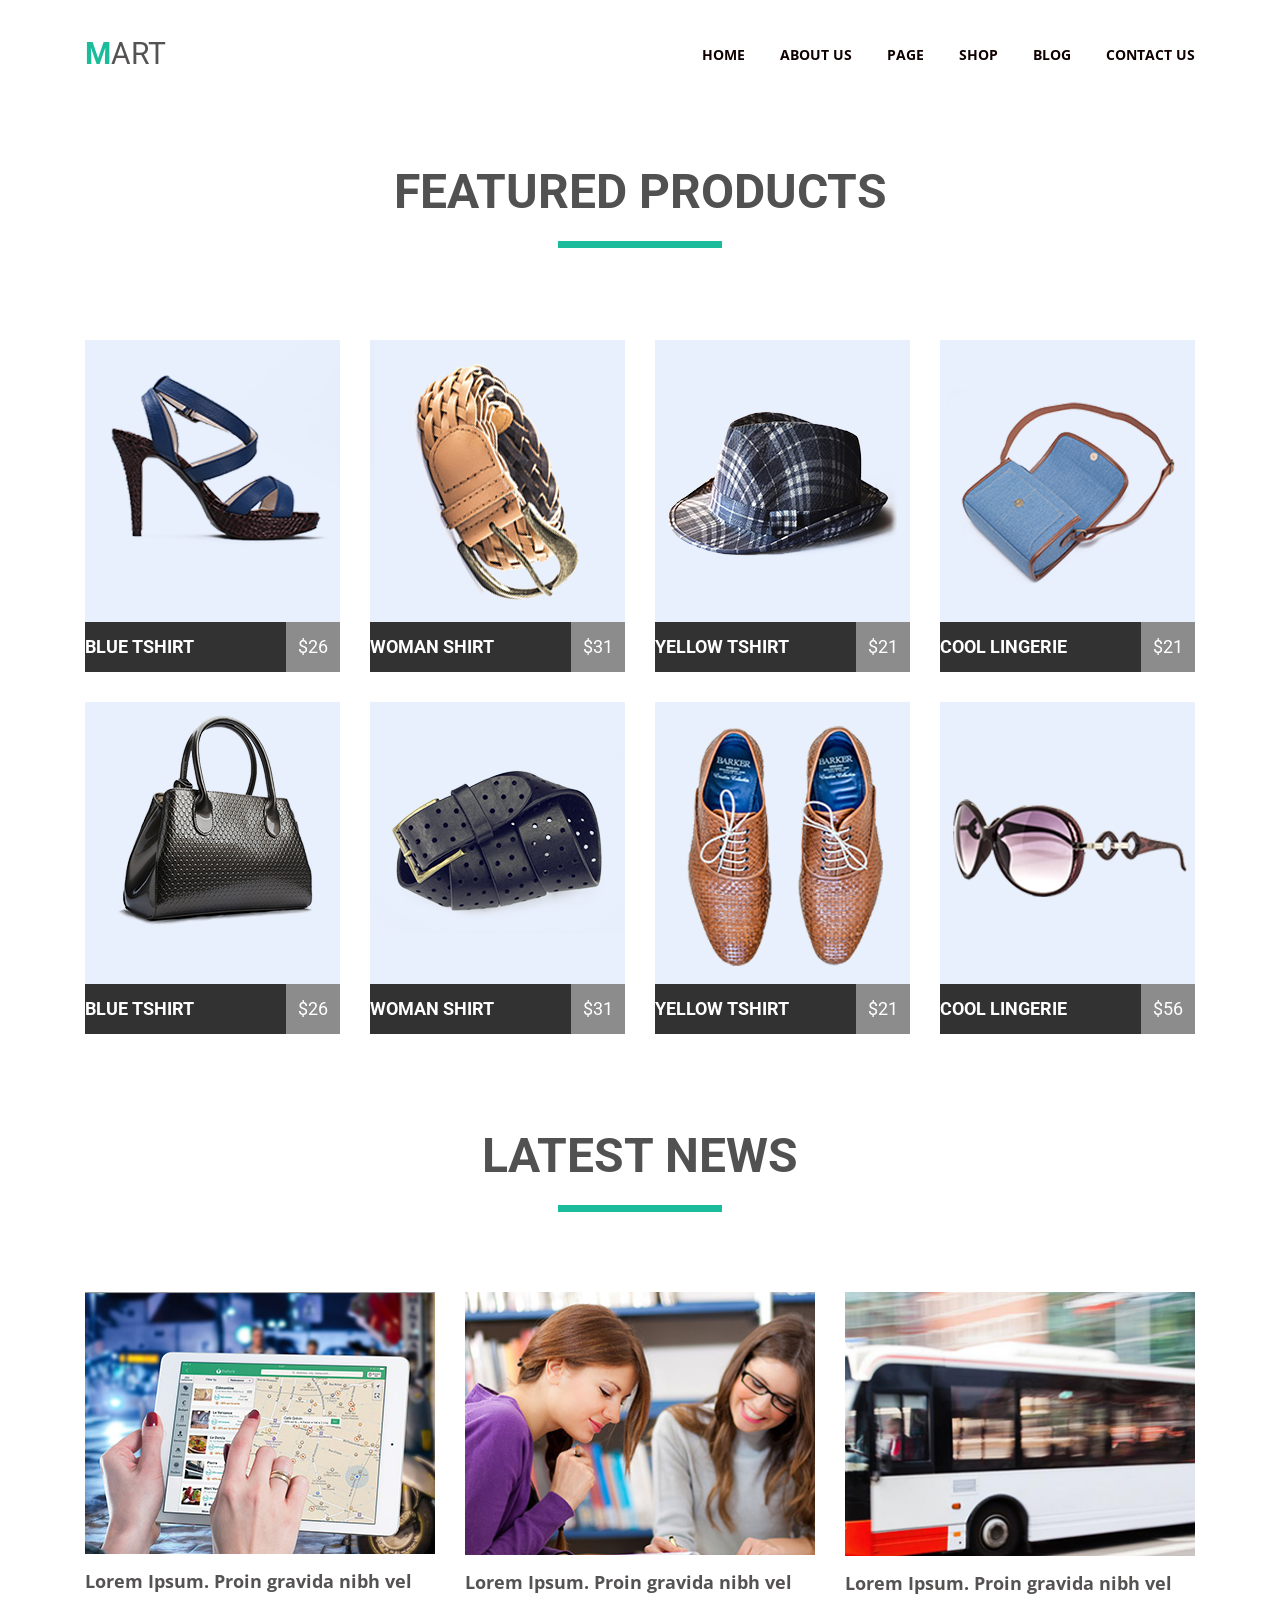
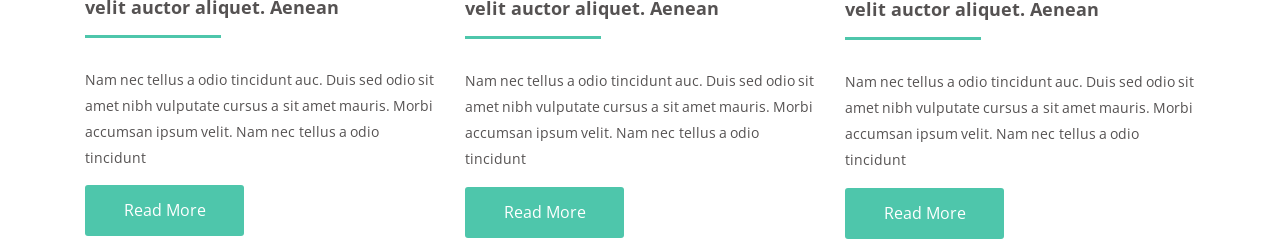
<file: index.html>
<!DOCTYPE html>
<html lang="en">
  <head>
    <meta charset="UTF-8" />
    <meta name="viewport" content="width=device-width, initial-scale=1.0" />
    <title>goit-hw-04</title>
    <link rel="stylesheet" type="text/css" href="css/normalized.css" />
    <link
      href="https://fonts.googleapis.com/css2?family=Open+Sans:wght@400;600;700&family=Roboto:wght@300;900&display=swap"
      rel="stylesheet"
    />
    <link rel="stylesheet" href="css/style.css" />
  </head>
  <body>
    <header class="page-header">
      <h1 class="visually-hidden">without a header</h1>
      <nav class="page-nav container clearfix">
        <a class="site-logo" href="#">mart</a>
        <ul class="site-navigation clearfix">
          <li><a href="#">home</a></li>
          <li><a href="#">about us</a></li>
          <li><a href="#">page</a></li>
          <li><a href="#">shop</a></li>
          <li><a href="#">blog</a></li>
          <li><a href="#">contact us</a></li>
        </ul>
      </nav>
    </header>
    <main class="container">
      <section class="products clearfix">
        <h2 class="products-head">featured products</h2>
        <ul class="clearfix">
          <li>
            <a href="#"
              ><img src="./img/1.png" alt="shoe" width="255" height="282"
            /></a>
            <a href="#"><h3>blue tshirt</h3></a>
            <p>&#36;26</p>
          </li>
          <li>
            <a href="#"
              ><img src="./img/2.png" alt="belt" width="255" height="282"
            /></a>
            <a href="#"><h3>woman shirt</h3></a>
            <p>&#36;31</p>
          </li>
          <li>
            <a href="#"
              ><img src="./img/3.png" alt="hat" width="255" height="282"
            /></a>
            <a href="#"><h3>yellow tshirt</h3></a>
            <p>&#36;21</p>
          </li>
          <li>
            <a href="#"
              ><img src="./img/4.png" alt="purse" width="255" height="282"
            /></a>
            <a href="#"><h3>cool lingerie</h3></a>
            <p>&#36;21</p>
          </li>
          <li>
            <a href="#"
              ><img src="./img/5.png" alt="bag" width="255" height="282"
            /></a>
            <a href="#"><h3>blue tshirt</h3></a>
            <p>&#36;26</p>
          </li>
          <li>
            <a href="#"
              ><img src="./img/6.png" alt="strap" width="255" height="282"
            /></a>
            <a href="#"><h3>woman shirt</h3></a>
            <p>&#36;31</p>
          </li>
          <li>
            <a href="#"
              ><img src="./img/7.png" alt="boots" width="255" height="282"
            /></a>
            <a href="#"><h3>yellow tshirt</h3></a>
            <p>&#36;21</p>
          </li>
          <li>
            <a href="#"
              ><img src="./img/8.png" alt="glasses" width="255" height="282"
            /></a>
            <a href="#"><h3>cool lingerie</h3></a>
            <p>&#36;56</p>
          </li>
        </ul>
      </section>
      <section class="news clearfix">
        <h2 class="news-head">latest news</h2>
        <ul class="clearfix">
          <li>
            <img
              src="./img/planshet.jpg"
              alt="planshet"
              width="350"
              height="262"
            />
            <h4>
              Lorem Ipsum. Proin gravida nibh vel velit auctor aliquet. Aenean
            </h4>
            <p>
              Nam nec tellus a odio tincidunt auc. Duis sed odio sit amet nibh
              vulputate cursus a sit amet mauris. Morbi accumsan ipsum velit.
              Nam nec tellus a odio tincidunt
            </p>
            <a href="#">Read More</a>
          </li>
          <li>
            <img src="./img/girls.jpg" alt="girls" width="350" height="262" />
            <h4>
              Lorem Ipsum. Proin gravida nibh vel velit auctor aliquet. Aenean
            </h4>
            <p>
              Nam nec tellus a odio tincidunt auc. Duis sed odio sit amet nibh
              vulputate cursus a sit amet mauris. Morbi accumsan ipsum velit.
              Nam nec tellus a odio tincidunt
            </p>
            <a href="#">Read More</a>
          </li>
          <li>
            <img src="./img/bus.jpg" alt="bus" width="350" height="262" />
            <h4>
              Lorem Ipsum. Proin gravida nibh vel velit auctor aliquet. Aenean
            </h4>
            <p>
              Nam nec tellus a odio tincidunt auc. Duis sed odio sit amet nibh
              vulputate cursus a sit amet mauris. Morbi accumsan ipsum velit.
              Nam nec tellus a odio tincidunt
            </p>
            <a href="#">Read More</a>
          </li>
        </ul>
      </section>
    </main>
  </body>
</html>
</file>
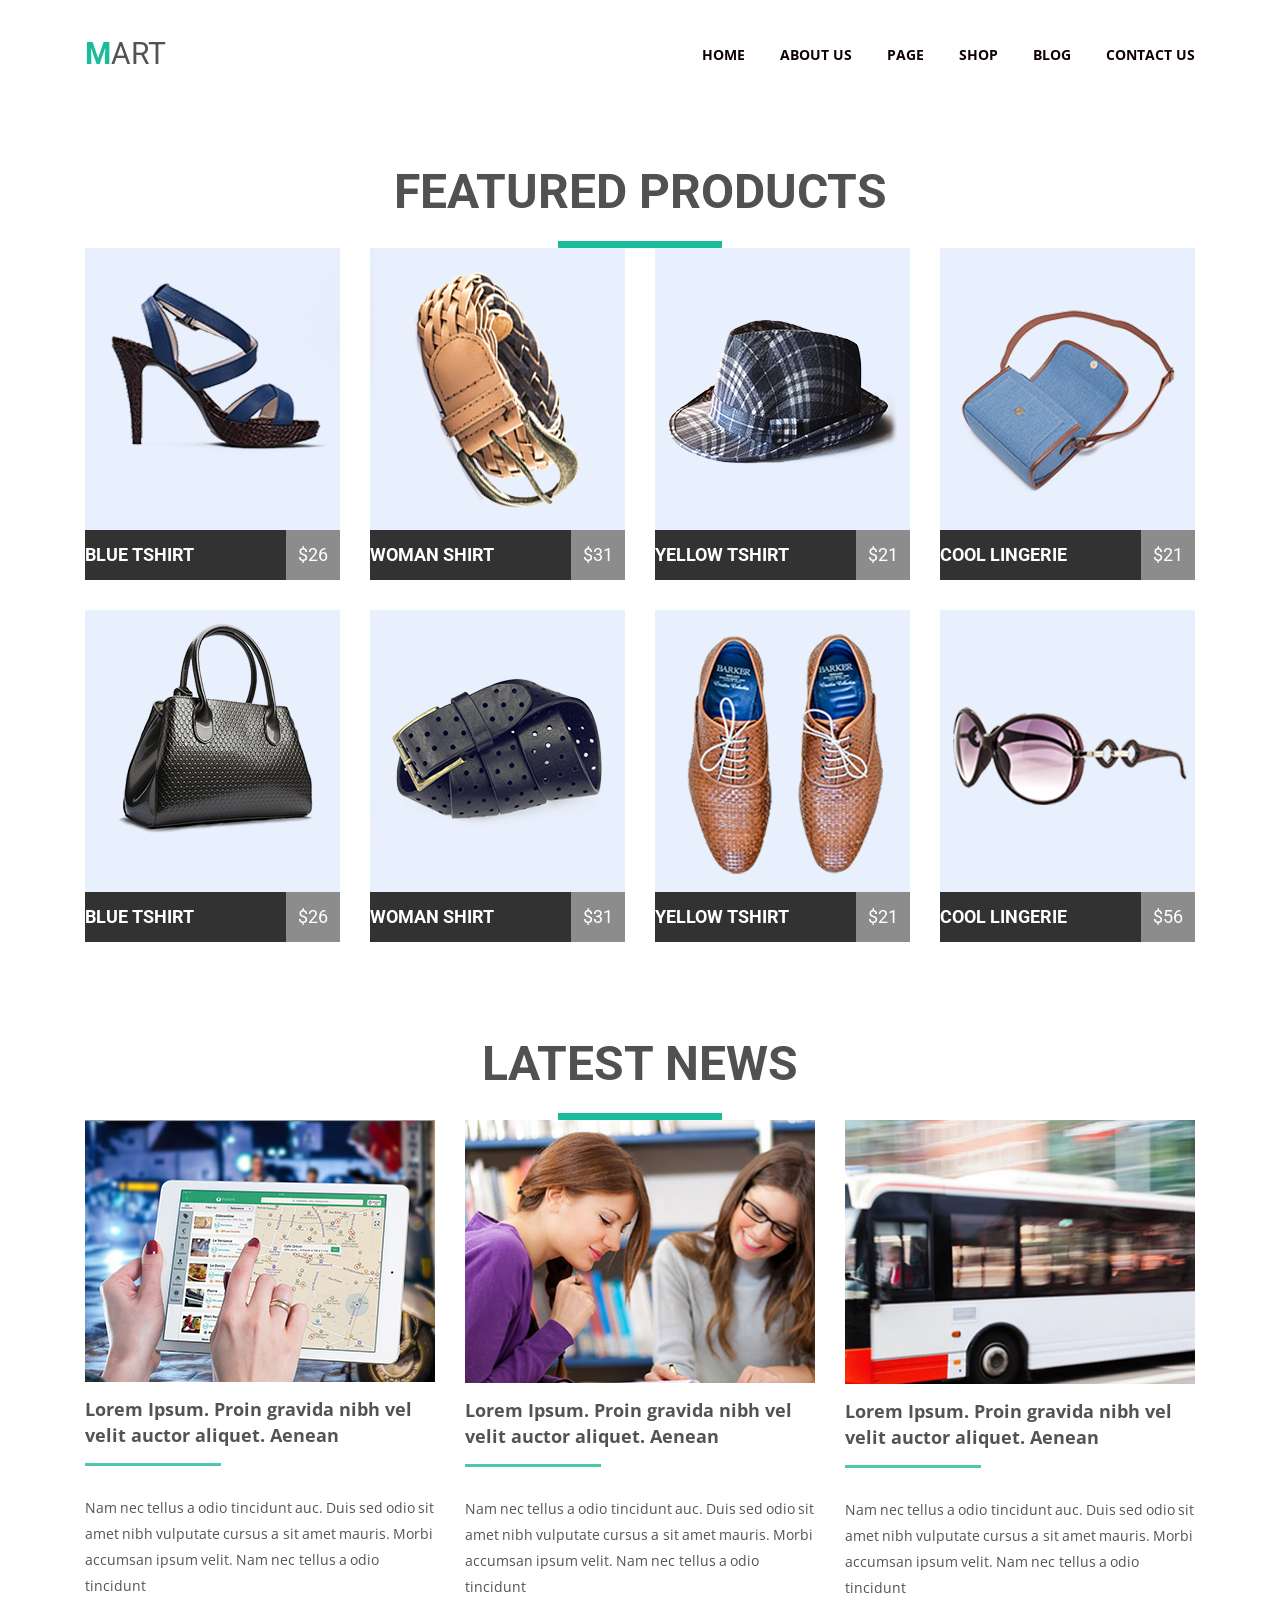
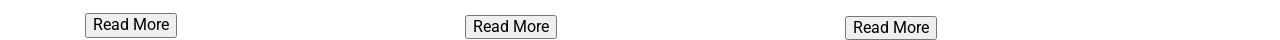
<file: insex.html>
<!DOCTYPE html>
<html lang="en">
  <head>
    <meta charset="UTF-8" />
    <meta name="viewport" content="width=device-width, initial-scale=1.0" />
    <title>goit-hw-04</title>
    <link rel="stylesheet" type="text/css" href="css/normalized.css" />
    <link
      href="https://fonts.googleapis.com/css2?family=Open+Sans:wght@400;600;700&family=Roboto:wght@300;900&display=swap"
      rel="stylesheet"
    />
    <link rel="stylesheet" href="css/style.css" />
  </head>
  <body>
    <header class="page-header">
      <nav class="page-nav container clearfix">
        <a class="site-logo" href="#">mart</a>
        <ul class="site-navigation clearfix">
          <li><a href="#">home</a></li>
          <li><a href="#">about us</a></li>
          <li><a href="#">page</a></li>
          <li><a href="#">shop</a></li>
          <li><a href="#">blog</a></li>
          <li><a href="#">contact us</a></li>
        </ul>
      </nav>
    </header>
    <main class="container">
      <section class="products clearfix">
        <h2>featured products</h2>
        <ul>
          <li>
            <img src="/img/1.png" alt="shoe" width="255" height="282" />
            <h3>blue tshirt</h3>
            <p>&#36;26</p>
          </li>
          <li>
            <img src="/img/2.png" alt="belt" width="255" height="282" />
            <h3>woman shirt</h3>
            <p>&#36;31</p>
          </li>
          <li>
            <img src="/img/3.png" alt="hat" width="255" height="282" />
            <h3>yellow tshirt</h3>
            <p>&#36;21</p>
          </li>
          <li>
            <img src="/img/4.png" alt="purse" width="255" height="282" />
            <h3>cool lingerie</h3>
            <p>&#36;21</p>
          </li>
          <li>
            <img src="/img/5.png" alt="bag" width="255" height="282" />
            <h3>blue tshirt</h3>
            <p>&#36;26</p>
          </li>
          <li>
            <img src="/img/6.png" alt="strap" width="255" height="282" />
            <h3>woman shirt</h3>
            <p>&#36;31</p>
          </li>
          <li>
            <img src="/img/7.png" alt="boots" width="255" height="282" />
            <h3>yellow tshirt</h3>
            <p>&#36;21</p>
          </li>
          <li>
            <img src="/img/8.png" alt="glasses" width="255" height="282" />
            <h3>cool lingerie</h3>
            <p>&#36;56</p>
          </li>
        </ul>
      </section>
      <section class="news clearfix">
        <h2>latest news</h2>
        <ul class="clearfix">
          <li>
            <img
              src="/img/planshet.jpg"
              alt="planshet"
              width="350"
              height="262"
            />
            <h4>
              Lorem Ipsum. Proin gravida nibh vel velit auctor aliquet. Aenean
            </h4>
            <p>
              Nam nec tellus a odio tincidunt auc. Duis sed odio sit amet nibh
              vulputate cursus a sit amet mauris. Morbi accumsan ipsum velit.
              Nam nec tellus a odio tincidunt
            </p>
            <button>Read More</button>
          </li>
          <li>
            <img src="/img/girls.jpg" alt="girls" width="350" height="262" />
            <h4>
              Lorem Ipsum. Proin gravida nibh vel velit auctor aliquet. Aenean
            </h4>
            <p>
              Nam nec tellus a odio tincidunt auc. Duis sed odio sit amet nibh
              vulputate cursus a sit amet mauris. Morbi accumsan ipsum velit.
              Nam nec tellus a odio tincidunt
            </p>
            <button>Read More</button>
          </li>
          <li>
            <img src="/img/bus.jpg" alt="bus" width="350" height="262" />
            <h4>
              Lorem Ipsum. Proin gravida nibh vel velit auctor aliquet. Aenean
            </h4>
            <p>
              Nam nec tellus a odio tincidunt auc. Duis sed odio sit amet nibh
              vulputate cursus a sit amet mauris. Morbi accumsan ipsum velit.
              Nam nec tellus a odio tincidunt
            </p>
            <button type="button">Read More</button>
          </li>
        </ul>
      </section>
    </main>
  </body>
</html>
</file>
<file: css/style.css>
/* GLOBAL PAGE STYLE */

html {
  box-sizing: border-box;
}

body {
  font-family: 'Roboto', sans-serif;
}

img {
  display: block;
  max-width: 100%;
  height: auto;
}

.clearfix::after {
  display: table;
  content: '';
  clear: both;
}

.container {
  width: 1110px;
  margin: 0 auto;
}

/* HIDEN H1 */

.visually-hidden:not(:focus):not(:active),
input[type='checkbox'].visually-hidden,
input[type='radio'].visually-hidden {
  position: absolute;
  width: 1px;
  height: 1px;
  margin: -1px;
  border: 0;
  padding: 0;
  white-space: nowrap;
  clip: rect(0 0 0 0);
  overflow: hidden;
}

/* NAVIGATION STYLE */

.page-header {
  padding-top: 38px;
  padding-bottom: 105px;
}

.site-logo {
  font-size: 30px;
  color: #555252;
  text-transform: uppercase;
  line-height: 1.067;
  display: inline-block;
  text-decoration: none;
  float: left;
}

.site-logo:first-letter {
  font-weight: bold;
  color: #1abc9c;
}

/* site navigation */

.site-navigation {
  margin: 7px 0px;
  padding: 0;
  list-style: none;
  float: right;
}

.site-navigation li {
  float: left;
}

.site-navigation li:not(:last-child) {
  margin-right: 35px;
}

.page-nav a:hover {
  color: #1abc9c;
}

.site-navigation a {
  display: inline-block;
  font-family: 'Open Sans', sans-serif;
  font-size: 14px;
  color: #0f0101;
  font-weight: bold;
  text-transform: uppercase;
  text-decoration: none;
  line-height: 0.786;
  vertical-align: middle;
}

/* PRODUCTS STYLE */

.products img {
  background-color: rgb(233, 240, 253);
}

.products ul {
  padding: 0;
  margin: 0;
}

.products li {
  float: left;
  list-style: none;
  width: 255px;
}

.products li:not(:nth-child(4n)) {
  margin-right: 30px;
}

.products li:not(:nth-last-child(-n + 4)) {
  margin-bottom: 30px;
}

.products p {
  float: right;
  margin: 0px;
  padding: 5px 0px;
  background-color: #8c8c8c;
  font-size: 18px;
  color: rgb(255, 255, 255);
  text-transform: uppercase;
  line-height: 40px;
  text-align: center;
  width: 54px;
  height: 40px;
}

h3 {
  height: 30px;
  padding: 5px 0px;
  margin: 0px;
  float: left;
  background-color: #323232;
  font-size: 18px;
  color: rgb(255, 255, 255);
  text-transform: uppercase;
  line-height: 40px;
  height: 40px;
  width: 201px;
}

h2 {
  font-size: 48px;
  color: rgb(81, 81, 81);
  text-transform: uppercase;
  line-height: 70%;
  text-align: center;
  margin: 0;
}

h2::after {
  content: '';
  display: block;
  margin: auto;
  background-color: rgb(26, 188, 156);
  width: 164px;
  height: 7px;
  margin-top: 32px;
}

.products-head::after {
  margin-bottom: 92px;
}

/* HOVER PRODUCTS */

.products li:hover h3 {
  background-color: #1abc9c;
}

.products li:hover p {
  background-color: #7fd9c7;
}

/* NEWS STYLE */

.news {
  padding-top: 105px;
}

.news ul {
  padding: 0;
  margin: 0;
}

.news li {
  float: left;
  width: 350px;
  list-style: none;
}

.news li:not(:last-child) {
  margin-right: 30px;
}

.news img {
  text-decoration: none;
}

.news-head::after {
  margin-bottom: 80px;
}

h4 {
  font-size: 18px;
  font-family: 'Open Sans', sans-serif;
  color: rgb(85, 82, 82);
  line-height: 1.444;
  margin-top: 15px;
  margin-bottom: 29px;
}

h4::after {
  content: '';
  display: block;
  background-color: rgb(78, 198, 171);
  width: 136px;
  height: 3px;
  margin-top: 14px;
}

.news p {
  font-size: 14px;
  font-family: 'Open Sans', sans-serif;
  color: rgb(85, 82, 82);
  line-height: 1.857;
  margin-bottom: 15px;
  text-align: left;
  word-spacing: -0.9px;
}

.news a {
  display: inline-block;
  font-size: 16px;
  font-family: 'Open Sans', sans-serif;
  color: rgb(255, 255, 255);
  line-height: 1.625;
  border-radius: 3px;
  background-color: rgb(78, 198, 171);
  text-decoration: none;
  width: 159px;
  height: 51px;
  text-align: center;
  line-height: 51px;
}
</file>
<file: css/normalized.css>
/*! normalize.css v8.0.0 | MIT License | github.com/necolas/normalize.css */

/* Document
   ========================================================================== */

/**
 * 1. Correct the line height in all browsers.
 * 2. Prevent adjustments of font size after orientation changes in iOS.
 */

html {
  line-height: 1.15; /* 1 */
  -webkit-text-size-adjust: 100%; /* 2 */
}

/* Sections
   ========================================================================== */

/**
 * Remove the margin in all browsers.
 */

body {
  margin: 0;
}

/**
 * Correct the font size and margin on `h1` elements within `section` and
 * `article` contexts in Chrome, Firefox, and Safari.
 */

h1 {
  font-size: 2em;
  margin: 0.67em 0;
}

/* Grouping content
   ========================================================================== */

/**
 * 1. Add the correct box sizing in Firefox.
 * 2. Show the overflow in Edge and IE.
 */

hr {
  box-sizing: content-box; /* 1 */
  height: 0; /* 1 */
  overflow: visible; /* 2 */
}

/**
 * 1. Correct the inheritance and scaling of font size in all browsers.
 * 2. Correct the odd `em` font sizing in all browsers.
 */

pre {
  font-family: monospace, monospace; /* 1 */
  font-size: 1em; /* 2 */
}

/* Text-level semantics
   ========================================================================== */

/**
 * Remove the gray background on active links in IE 10.
 */

a {
  background-color: transparent;
}

/**
 * 1. Remove the bottom border in Chrome 57-
 * 2. Add the correct text decoration in Chrome, Edge, IE, Opera, and Safari.
 */

abbr[title] {
  border-bottom: none; /* 1 */
  text-decoration: underline; /* 2 */
  text-decoration: underline dotted; /* 2 */
}

/**
 * Add the correct font weight in Chrome, Edge, and Safari.
 */

b,
strong {
  font-weight: bolder;
}

/**
 * 1. Correct the inheritance and scaling of font size in all browsers.
 * 2. Correct the odd `em` font sizing in all browsers.
 */

code,
kbd,
samp {
  font-family: monospace, monospace; /* 1 */
  font-size: 1em; /* 2 */
}

/**
 * Add the correct font size in all browsers.
 */

small {
  font-size: 80%;
}

/**
 * Prevent `sub` and `sup` elements from affecting the line height in
 * all browsers.
 */

sub,
sup {
  font-size: 75%;
  line-height: 0;
  position: relative;
  vertical-align: baseline;
}

sub {
  bottom: -0.25em;
}

sup {
  top: -0.5em;
}

/* Embedded content
   ========================================================================== */

/**
 * Remove the border on images inside links in IE 10.
 */

img {
  border-style: none;
}

/* Forms
   ========================================================================== */

/**
 * 1. Change the font styles in all browsers.
 * 2. Remove the margin in Firefox and Safari.
 */

button,
input,
optgroup,
select,
textarea {
  font-family: inherit; /* 1 */
  font-size: 100%; /* 1 */
  line-height: 1.15; /* 1 */
  margin: 0; /* 2 */
}

/**
 * Show the overflow in IE.
 * 1. Show the overflow in Edge.
 */

button,
input {
  /* 1 */
  overflow: visible;
}

/**
 * Remove the inheritance of text transform in Edge, Firefox, and IE.
 * 1. Remove the inheritance of text transform in Firefox.
 */

button,
select {
  /* 1 */
  text-transform: none;
}

/**
 * Correct the inability to style clickable types in iOS and Safari.
 */

button,
[type='button'],
[type='reset'],
[type='submit'] {
  -webkit-appearance: button;
}

/**
 * Remove the inner border and padding in Firefox.
 */

button::-moz-focus-inner,
[type='button']::-moz-focus-inner,
[type='reset']::-moz-focus-inner,
[type='submit']::-moz-focus-inner {
  border-style: none;
  padding: 0;
}

/**
 * Restore the focus styles unset by the previous rule.
 */

button:-moz-focusring,
[type='button']:-moz-focusring,
[type='reset']:-moz-focusring,
[type='submit']:-moz-focusring {
  outline: 1px dotted ButtonText;
}

/**
 * Correct the padding in Firefox.
 */

fieldset {
  padding: 0.35em 0.75em 0.625em;
}

/**
 * 1. Correct the text wrapping in Edge and IE.
 * 2. Correct the color inheritance from `fieldset` elements in IE.
 * 3. Remove the padding so developers are not caught out when they zero out
 *    `fieldset` elements in all browsers.
 */

legend {
  box-sizing: border-box; /* 1 */
  color: inherit; /* 2 */
  display: table; /* 1 */
  max-width: 100%; /* 1 */
  padding: 0; /* 3 */
  white-space: normal; /* 1 */
}

/**
 * Add the correct vertical alignment in Chrome, Firefox, and Opera.
 */

progress {
  vertical-align: baseline;
}

/**
 * Remove the default vertical scrollbar in IE 10+.
 */

textarea {
  overflow: auto;
}

/**
 * 1. Add the correct box sizing in IE 10.
 * 2. Remove the padding in IE 10.
 */

[type='checkbox'],
[type='radio'] {
  box-sizing: border-box; /* 1 */
  padding: 0; /* 2 */
}

/**
 * Correct the cursor style of increment and decrement buttons in Chrome.
 */

[type='number']::-webkit-inner-spin-button,
[type='number']::-webkit-outer-spin-button {
  height: auto;
}

/**
 * 1. Correct the odd appearance in Chrome and Safari.
 * 2. Correct the outline style in Safari.
 */

[type='search'] {
  -webkit-appearance: textfield; /* 1 */
  outline-offset: -2px; /* 2 */
}

/**
 * Remove the inner padding in Chrome and Safari on macOS.
 */

[type='search']::-webkit-search-decoration {
  -webkit-appearance: none;
}

/**
 * 1. Correct the inability to style clickable types in iOS and Safari.
 * 2. Change font properties to `inherit` in Safari.
 */

::-webkit-file-upload-button {
  -webkit-appearance: button; /* 1 */
  font: inherit; /* 2 */
}

/* Interactive
   ========================================================================== */

/*
 * Add the correct display in Edge, IE 10+, and Firefox.
 */

details {
  display: block;
}

/*
 * Add the correct display in all browsers.
 */

summary {
  display: list-item;
}

/* Misc
   ========================================================================== */

/**
 * Add the correct display in IE 10+.
 */

template {
  display: none;
}

/**
 * Add the correct display in IE 10.
 */

[hidden] {
  display: none;
}
</file>
